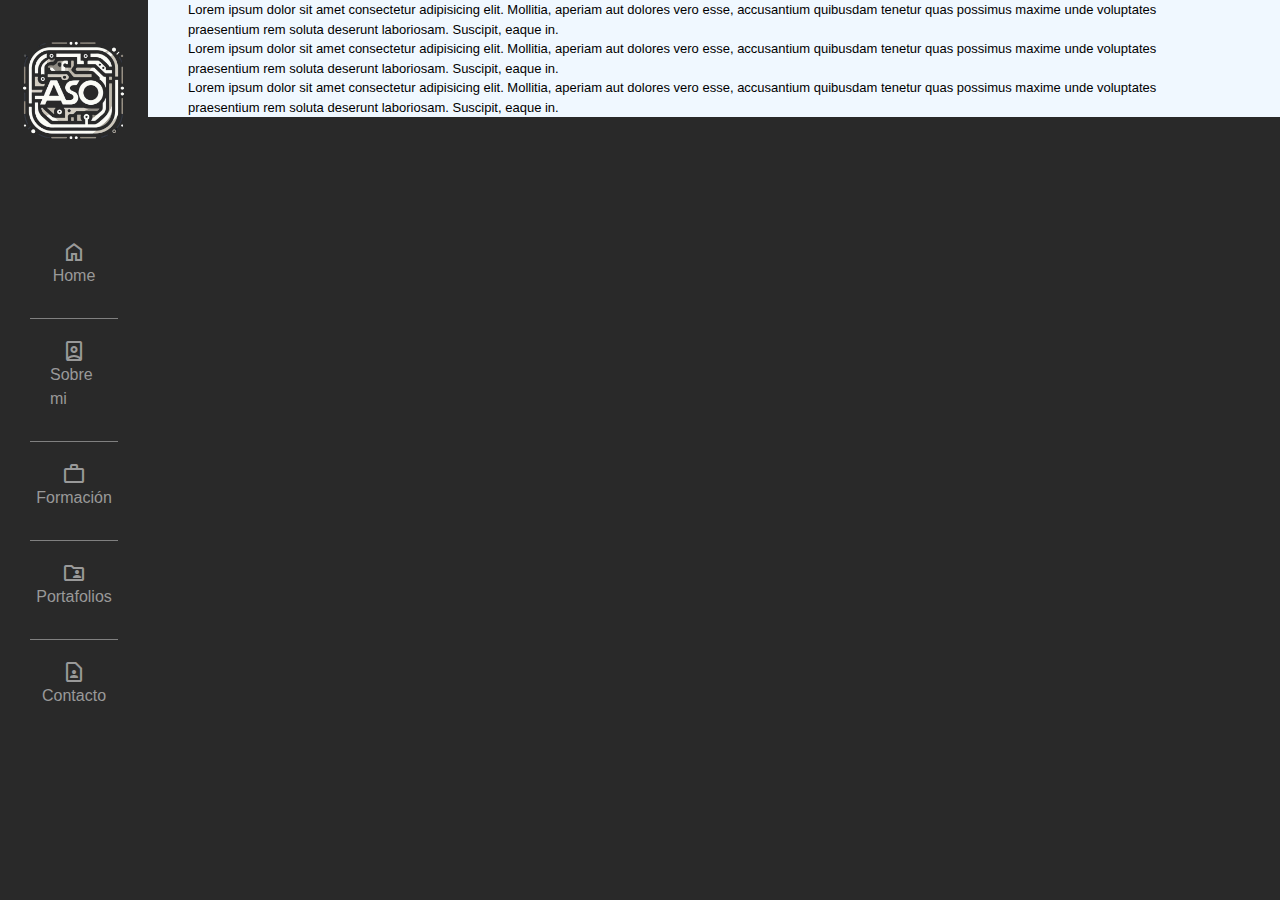
<file: index.html>
<!DOCTYPE html>
<html lang="en">
<head>
    <meta charset="UTF-8">
    <meta name="viewport" content="width=device-width, initial-scale=1.0">
    <title>CV Personal</title>
    <meta name="autho" content="Alba Sánchez Olmedo" />
    <meta name="keywords" content="Formulario,HTML,CSS" />
    <link rel="stylesheet" href="style.css">
    <link rel="stylesheet" href="https://fonts.googleapis.com/css2?family=Material+Symbols+Outlined:opsz,wght,FILL,GRAD@24,400,0,0" />
    <link rel="stylesheet" href="https://fonts.googleapis.com/css2?family=Material+Symbols+Outlined:opsz,wght,FILL,GRAD@20..48,100..700,0..1,-50..200" />
</head>
<body>
    <section class="bloque_menu">
        <picture class="contenido_img">
            <img class="img_logo" src="../../logo-menu.png" alt="logo">
        </picture>
        <div id="hamburguesa">
            <span class="top"></span>
            <span class="medium"></span>
            <span class="bottom"></span>
        </div>
        <nav class="menu_lateral">
            <ul>
                <!-- <picture class="contenido_img">
                    <img class="img_logo" src="logo-menu.png" alt="logo">
                </picture> -->
                <li class="separador"><a href="index.html"><span class="material-symbols-outlined">
                    home</span>Home</a></li>
                <li class="separador"><a href="sobreMi.html"><span class="material-symbols-outlined">
                    person_book</span>Sobre mi</a></li>
                <li class="separador"><a href="formacion.html"><span class="material-symbols-outlined">
                    work</span>Formación</a></li>
                <li class="separador"><a href="portafolios.html"><span class="material-symbols-outlined">
                    folder_shared</span>Portafolios</a></li>
                <li><a href="contacto.html"><span class="material-symbols-outlined">
                    contact_page</span>Contacto</a></li>
            </ul>
        </nav>
        
    </section>
    <section class="bloque_contenido">
        <p class="texto_1">Lorem ipsum dolor sit amet consectetur adipisicing elit. Mollitia, aperiam aut dolores vero esse, accusantium quibusdam tenetur quas possimus maxime unde voluptates praesentium rem soluta deserunt laboriosam. Suscipit, eaque in.</p>
        <p class="texto_1">Lorem ipsum dolor sit amet consectetur adipisicing elit. Mollitia, aperiam aut dolores vero esse, accusantium quibusdam tenetur quas possimus maxime unde voluptates praesentium rem soluta deserunt laboriosam. Suscipit, eaque in.</p>
        <p class="texto_1">Lorem ipsum dolor sit amet consectetur adipisicing elit. Mollitia, aperiam aut dolores vero esse, accusantium quibusdam tenetur quas possimus maxime unde voluptates praesentium rem soluta deserunt laboriosam. Suscipit, eaque in.</p>
    </section>
</body>
</html>
</file>
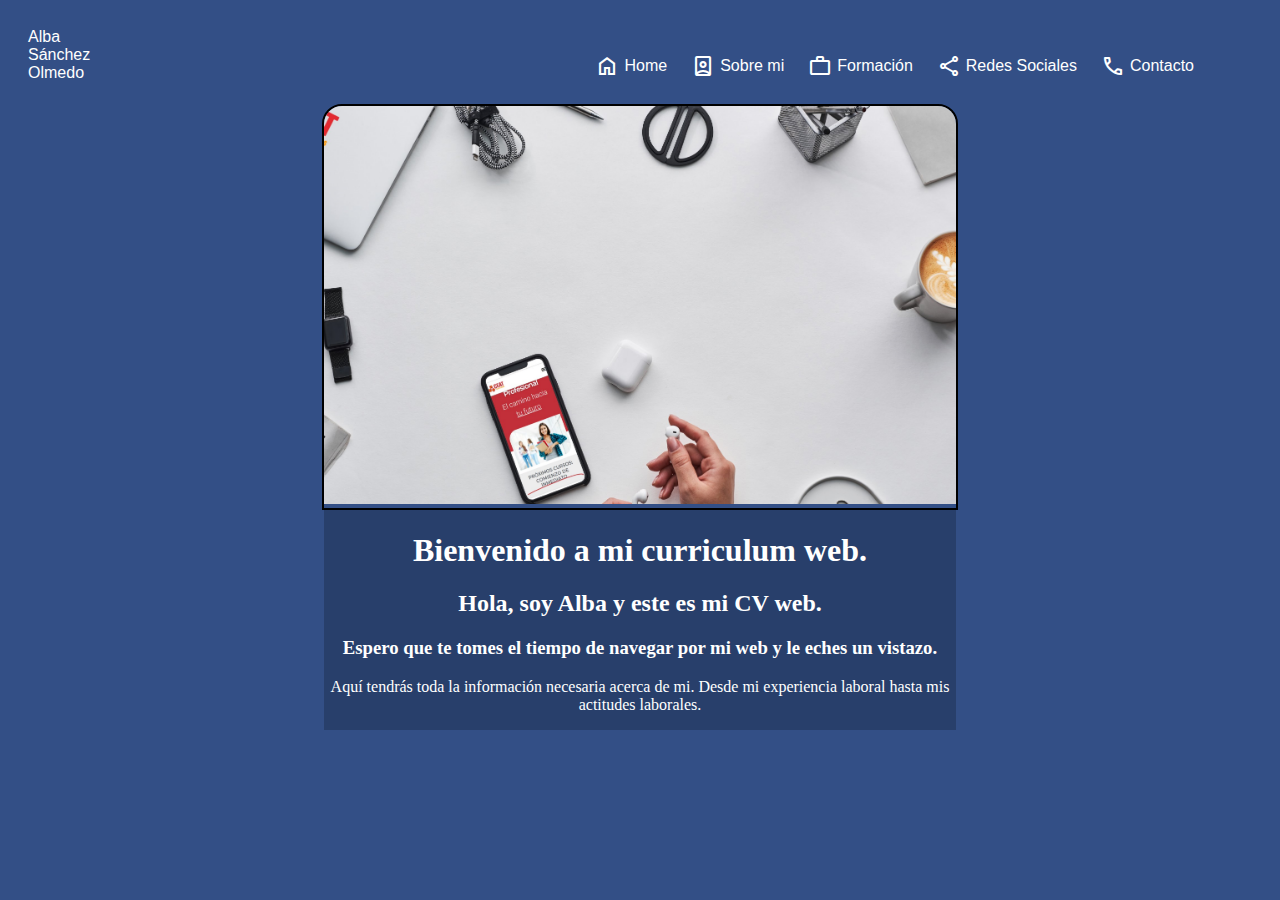
<file: CV Web/HTML web/index.html>
<!DOCTYPE html>
<html lang="en">

<head>
    <meta charset="UTF-8">
    <meta name="viewport" content="width=device-width, initial-scale=1.0">
    <title>CV Personal</title>
    <meta name="autho" content="Alba Sánchez Olmedo" />
    <meta name="keywords" content="Formulario,HTML,CSS" />
    <link rel="stylesheet" href="../CSS web//Index.css">
    <link rel="stylesheet" href="https://fonts.googleapis.com/css2?family=Material+Symbols+Outlined:opsz,wght,FILL,GRAD@24,400,0,0" />
</head>

<body>
    <section id="bloque_menus">
        <div id="titulo">
            <span>Alba <br>Sánchez <br>Olmedo</span>
        </div>
        <div id="menus">
            <nav>
                <ul>
                    <li><a href="index.html"><span class="material-symbols-outlined">
                        home
                        </span>Home</a></li>
                    <li><a href="sobreMi.html"><span class="material-symbols-outlined">
                        person_book
                        </span>Sobre mi</a></li>
                    <li><a href="formacion.html"><span class="material-symbols-outlined">
                        work
                        </span>Formación</a></li>
                    <li><a href="redesSocials.html"><span class="material-symbols-outlined">
                        share
                        </span>Redes Sociales</a></li>
                    <li><a href="contacto.html"><span class="material-symbols-outlined">
                        call
                        </span>Contacto</a></li>
                </ul>
            </nav>
        </div>
    </section>
    <section id="bloque_Img">
        <div> 
            <img src="../Img web/imagen.png" alt="Imagen de fondo">
        </div>
    </section>
    <section id="bloque_col1">
        <div> 
            <h1>Bienvenido a mi curriculum web.</h1>
            <h2>Hola, soy Alba y este es mi CV web.</h2>
            <h3>Espero que te tomes el tiempo de navegar por mi web y le eches un vistazo.</h3>
            <p>Aquí tendrás toda la información necesaria acerca de mi. Desde mi experiencia laboral hasta mis actitudes laborales.</p>
         </div>
        </div>
    </section>
    
</body>

</html>
</file>
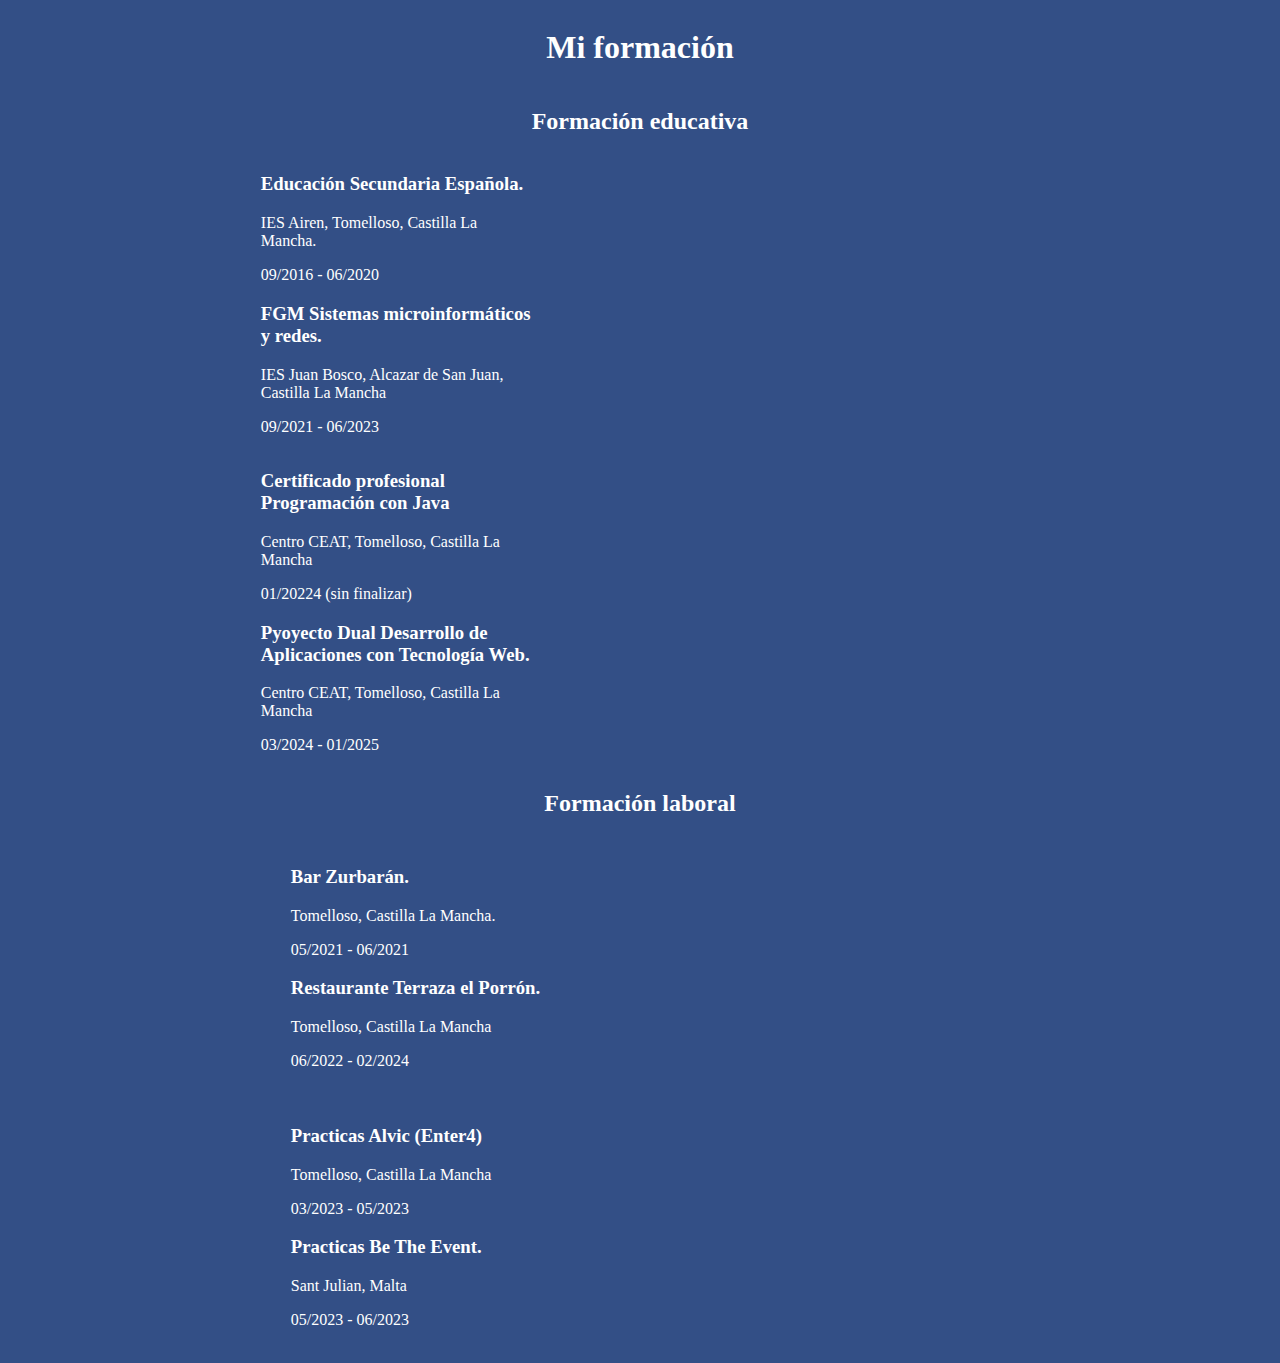
<file: CV Web/HTML web/formacion.html>
<!DOCTYPE html>
<html lang="en">

<head>
    <meta charset="UTF-8">
    <meta name="viewport" content="width=device-width, initial-scale=1.0">
    <title>Formación</title>
    <meta name="autho" content="Alba Sánchez Olmedo" />
    <meta name="keywords" content="Formulario,HTML,CSS" />
    <link rel="stylesheet" href="../CSS web/formacion.css">
</head>

<body>
    <section id="contenedorH">
        <h1>Mi formación</h1>
    </section>
    <section class="contenedor">
        <div>
            <h2>Formación educativa</h2>
            <div id="bloque">
                <div class="formacion1">
                    <h3><b>Educación Secundaria Española.</b></h3>
                    <p>IES Airen, Tomelloso, Castilla La Mancha.</p>
                    <p>09/2016 - 06/2020</p>
                    <h3><b>FGM Sistemas microinformáticos y redes.</b></h3>
                    <p>IES Juan Bosco, Alcazar de San Juan, Castilla La Mancha</p>
                    <p>09/2021 - 06/2023</p>
                </div>
                <div class="formacion1">
                    <h3><b>Certificado profesional Programación con Java</b></h3>
                    <p>Centro CEAT, Tomelloso, Castilla La Mancha</p>
                    <p>01/20224 (sin finalizar)</p>
                    <h3><b>Pyoyecto Dual Desarrollo de Aplicaciones con Tecnología Web.</b></h3>
                    <p>Centro CEAT, Tomelloso, Castilla La Mancha</p>
                    <p>03/2024 - 01/2025</p>
                </div>
            </div>
        </div>
    </section>
    <section class="contenedor">
        <div id="formacion2">
            <h2>Formación laboral</h2>
            <div>
                <h3>Bar Zurbarán.</h3>
                <p>Tomelloso, Castilla La Mancha.</p>
                <p>05/2021 - 06/2021</p>
                <h3>Restaurante Terraza el Porrón.</h3>
                <p>Tomelloso, Castilla La Mancha</p>
                <p>06/2022 - 02/2024</p>
            </div>
            <div>
                <h3>Practicas Alvic (Enter4)</h3>
                <p>Tomelloso, Castilla La Mancha</p>
                <p>03/2023 - 05/2023</p>
                <h3>Practicas Be The Event.</h3>
                <p>Sant Julian, Malta</p>
                <p>05/2023 - 06/2023</p>
            </div>
        </div>
    </section>
</body>

</html>
</file>
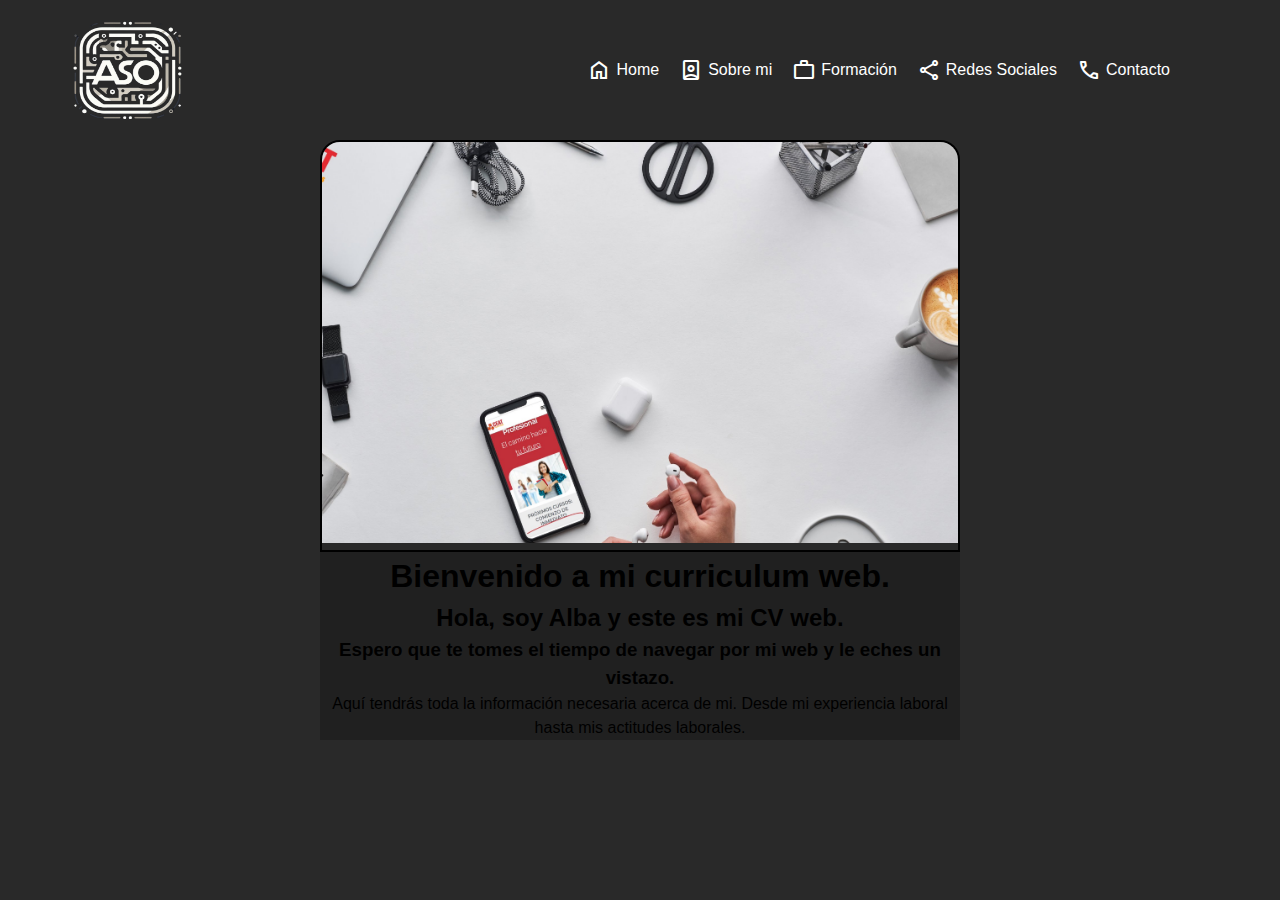
<file: CV Web/HTML web/index copy.html>
<!DOCTYPE html>
<html lang="en">

<head>
    <meta charset="UTF-8">
    <meta name="viewport" content="width=device-width, initial-scale=1.0">
    <title>CV Personal</title>
    <meta name="autho" content="Alba Sánchez Olmedo" />
    <meta name="keywords" content="Formulario,HTML,CSS" />
    <link rel="stylesheet" href="../CSS web//Index copy.css">
    <link rel="stylesheet"
        href="https://fonts.googleapis.com/css2?family=Material+Symbols+Outlined:opsz,wght,FILL,GRAD@24,400,0,0" />
</head>

<body>
    <section id="cabecera">
        <picture class="contenido_img">
            <img class="img_logo" src="../../logo-menu.png" alt="logo">
        </picture>
        <div id="menus">
            <nav>
                <ul>
                    <li><a href="index copy.html"><span class="material-symbols-outlined">
                                home
                            </span>Home</a></li>
                    <li><a href="sobreMi.html"><span class="material-symbols-outlined">
                                person_book
                            </span>Sobre mi</a></li>
                    <li><a href="formacion.html"><span class="material-symbols-outlined">
                                work
                            </span>Formación</a></li>
                    <li><a href="redesSocials.html"><span class="material-symbols-outlined">
                                share
                            </span>Redes Sociales</a></li>
                    <li><a href="contacto.html"><span class="material-symbols-outlined">
                                call
                            </span>Contacto</a></li>
                </ul>
            </nav>
        </div>
    </section>
    <section id="bloque_Img">
        <div>
            <img src="../Img web/imagen.png" alt="Imagen de fondo">
        </div>
    </section>
    <section id="bloque_col1">
        <div>
            <h1>Bienvenido a mi curriculum web.</h1>
            <h2>Hola, soy Alba y este es mi CV web.</h2>
            <h3>Espero que te tomes el tiempo de navegar por mi web y le eches un vistazo.</h3>
            <p>Aquí tendrás toda la información necesaria acerca de mi. Desde mi experiencia laboral hasta mis actitudes
                laborales.</p>
        </div>
        </div>
    </section>

</body>

</html>
</file>
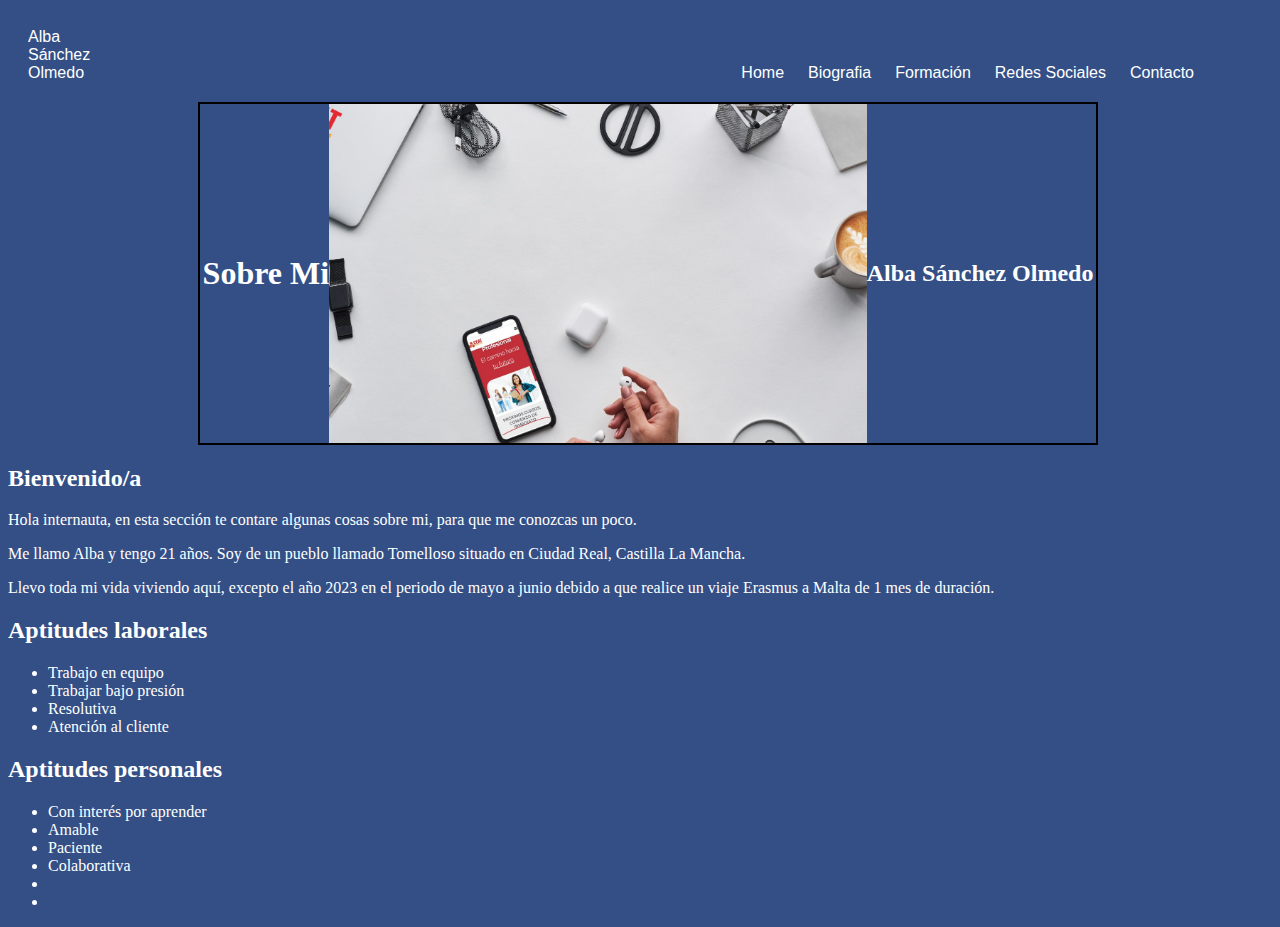
<file: CV Web/HTML web/sobreMi.html>
<!DOCTYPE html>
<html lang="en">
<head>
    <meta charset="UTF-8">
    <meta name="viewport" content="width=device-width, initial-scale=1.0">
    <title>Sobre mi</title>
    <meta name="autho" content="Alba Sánchez Olmedo"/>
    <meta name="keywords" content="Formulario,HTML,CSS"/>
    <link rel="stylesheet" href="../CSS web/sobreMi.css">
</head>
<body>
    <section id="bloque_menus">
        <div id="titulo">
            <span>Alba <br>Sánchez <br>Olmedo</span>
        </div>
        <div id="menus">
            <nav>
                <ul>
                    <li><a href="Index.html#home">Home</a></li>
                    <li><a href="Index.html#biografia">Biografia</a></li>
                    <li><a href="Index.html#formacion">Formación</a></li>
                    <li><a href="Index.html#redes_sociales">Redes Sociales</a></li>
                    <li><a href="Index.html#contacto">Contacto</a></li>
                </ul>
            </nav>
        </div>
    </section>
    <section id="bloque_Img">
        <div> 
            <h1>Sobre Mi</h1>
            <img src="../Img web/imagen.png" alt="Imagen de fondo">
            <h2>Alba Sánchez Olmedo</h2>
        </div>
    </section>
    <section>
        <h2>Bienvenido/a</h2>
        <p>Hola internauta, en esta sección te contare algunas cosas sobre mi, para que me conozcas un poco.</p>
        <p>Me llamo Alba y tengo 21 años. Soy de un pueblo llamado Tomelloso situado en Ciudad Real, Castilla La Mancha.</p>
        <p>Llevo toda mi vida viviendo aquí, excepto el año 2023 en el periodo de mayo a junio debido a que realice un viaje Erasmus a Malta de 1 mes de duración.</p>
    </section>
    <section id="bloque_Aptitudes">
        <div id="Aptitudes1">
            <h2>Aptitudes laborales</h2>
        <ul>
            <li>Trabajo en equipo</li>
            <li>Trabajar bajo presión</li>
            <li>Resolutiva</li>
            <li>Atención al cliente</li>
        </ul>
        </div>
        <div id="Aptitudes2">
            <h2>Aptitudes personales</h2>
        <ul>
            <li>Con interés por aprender</li>
            <li>Amable</li>
            <li>Paciente</li>
            <li>Colaborativa</li>
            <li></li>
            <li></li>
        </ul>
        </div>
    </section>
</body>
</html>
</file>
<file: style.css>
/* Pegar margenes de los bloques al ancho de la web */
* {
    position: relative;
    box-sizing: border-box;
    padding: 0;
    margin: 0;
    list-style: none;
    text-decoration: none;
}

body {
    display: flex;
    flex-direction: row;
    margin: 0;
    padding: 0;
    font-family: "Ubuntu", sans-serif;
    font-size: 13px;
    font-weight: 400;
    line-height: 1.5;
    background-color: #292929;
}

.body {
    overflow: auto; /* Permite el desplazamiento */
    scrollbar-width: none; /* Firefox */
}

.body::-webkit-scrollbar {
    display: none; /* Chrome, Safari y Edge */
}


/* Bloque Logo */
.contenido_img {
    align-items: center;
    display: flex;
    justify-content: center;
    width: 100%;
    padding: 0;
    margin-top: 10px;
    margin-bottom: 30px;
}

.img_logo {
    width: 150px;
    height: 140px;
    display: block;
}

/* Bloque Hamburguesa */
#hamburguesa{
    display: block;
    height: 50px;
    width: 50px;
    margin: 0 15px 0 0;
    background-color: red;
}

#hamburguesa:hover~.menu_lateral{
    display: block;
}

/* Adaptar contenido segun el dispositivo */
@media (min-width:1024px) {
    #hamburguesa{
        display: none;
    }
    
}

@media (max-width:1023px) {
    .menu_lateral{
        display: none;
    }
    body{
        display: block;
    }
    body .bloque_menu{
        display: flex;
        flex-direction: row;
        justify-content: space-between;
        width: 100%;
        height: 100px;
    }
    .contenido_img{
        display: grid;
        justify-content: center;
        width: 82px;
        height: 82px;
        margin: 0;
        padding: 0;
    }
    .img_logo{
        width: 80px;
        height: auto;
    }
}



/* Bloque Menú */
.menu_lateral {
    padding-top: 30px;
    width: 100%;
}

.menu_lateral li {
    /* padding-top: 5px; */
    padding: 20px;
}

.menu_lateral span {
}

.menu_lateral a {
    display: flex;
    flex-direction: column;
    justify-content: center;
    align-items: center;
    color: #999;
    text-decoration: none;
    font-size: 16px;
    font-family: Verdana, Geneva, Tahoma, sans-serif;
    padding-bottom: 10px;
}

.menu_lateral a:hover {
    color: #c5a47e;
}

.separador {
    border-bottom: 1px solid gray;
    width: auto;
}



/* Bloque Menú Lateral */
.bloque_menu {
    display: flex;
    flex-direction: column;
    flex-wrap: nowrap;
    align-items: center;
    justify-content: center;
    margin: 10px 10px;
    width: 10%;
    height: 100%;
    padding: 0 20px;
    max-width: 900px;
}





/* Menu desplegable */
.menu_bar {
    display: none;
}




/* Bloque CABECERA */
.bloque_contenido {
    background-color: aliceblue;
    width: 89%;
    height: 100%;
    padding: 0 20px;
}
.bloque_contenido p {
    max-width: 1023px;
    padding: 0 20px;
}

.texto_1{

}
</file>
<file: CV Web/CSS web/Index.css>
/* General */
body{
    background-color: #334F86;
    color: white;
}
#titulo{
    padding: 20px;
    width: 20%;
    text-align: left;
    font-family: Verdana, Geneva, Tahoma, sans-serif;
}
#bloque_menus{
    width: 100vw;
}
#menus{
    width: 70%;
    text-align: right;
    
}
#menus nav li, #bloque_menus div{
    display: inline-block;
}
#menus nav a{
    display: flex;
    align-items: center;
    gap: 5px;
    margin: 10px;
    text-decoration: none;
    color: white;
    font-family: Verdana, Geneva, Tahoma, sans-serif;
}
#menus ul{
    list-style: none;
    text-align: right;
}

/*      Imagen       */
#bloque_Img{
    display: flex; /* Para usar flexbox */
    justify-content: center; /* Para centrar horizontalmente */
}
#bloque_Img div{
    width: 50%;
    border: 2px solid black;
    border-radius: 20px 20px 0 0;
    overflow: hidden;
}
#bloque_Img img{
    width: 100%;
}

/* Bloque Columna 1 */
#bloque_col1{
    display: flex;
    align-items: center;
    justify-content: center;   
    width: 100%;
}
#bloque_col1 div{
    width: 50%;
    text-align: center;
    background-color: rgba(0, 0, 0, .2);
}
</file>
<file: CV Web/CSS web/formacion.css>
/* General */
body{
    background-color: #334F86;
    color: white;
}
#titulo{
    padding: 20px;
    width: 20%;
    text-align: left;
    font-family: Verdana, Geneva, Tahoma, sans-serif;
}
#bloque_menus{
    width: 100vw;
}
#menus{
    width: 70%;
    text-align: right;
    
}
#menus nav li, #bloque_menus div{
    display: inline-block;
}
#menus nav a{
    display: flex;
    align-items: center;
    gap: 5px;
    margin: 10px;
    text-decoration: none;
    color: white;
    font-family: Verdana, Geneva, Tahoma, sans-serif;
}
#menus ul{
    list-style: none;
    text-align: right;
}

/* Contenedor titulo */
#contenedorH{
    display: flex;
    justify-content: center;  
    width: 100%;
}


/* Contenedores elementos */
.contenedor{
    display: flex;
    justify-content: center;
    align-items: center;
    width: 100%;
}
.contenedor div{
    display: inline-block;
    justify-content: center;
    width: 60%;
}
.contenedor div h2{
    text-align: center;
}
#formacion1{
    padding: 10px 10px 10px 10px;
    margin: 0px 20px;
    width: 30%;
}
#formacion2 div{
    display: inline-block;
    padding: 10px 10px 10px 10px;
    margin: 0px 20px;
}
</file>
<file: CV Web/CSS web/Index copy.css>
/* Pegar margenes de los bloques al ancho de la web */
* {
    position: relative;
    box-sizing: border-box;
    padding: 0;
    margin: 0;
    list-style: none;
    text-decoration: none;
}

body {
    margin: 0;
    padding: 0;
    font-family: "Ubuntu", sans-serif;
    font-size: 16px;
    font-weight: 400;
    line-height: 1.5;
    background-color: #292929;
}

#cabecera {
    width: 100vw;
    display: flex;
}

/* Logo */
.contenido_img {
    align-items: center;
    display: flex;
    justify-content: center;
    width: 20%;
    padding: 0;
}

.img_logo {
    width: 150px;
    height: 140px;
    display: block;
}

/* Menus */


#menus {

    width: 80%;
    text-align: right;

}

#menus nav {
    height: 100%;
}

#menus nav a {
    display: flex;
    align-items: center;
    gap: 5px;
    margin: 10px;
    text-decoration: none;
    color: white;
    font-family: Verdana, Geneva, Tahoma, sans-serif;
}

#menus ul {
    list-style: none;
    text-align: right;
    display: flex;
    align-items: center;
    justify-content: right;
    padding-right: 100px;
    height: 100%;
}

/*      Imagen       */
#bloque_Img {
    display: flex;
    /* Para usar flexbox */
    justify-content: center;
    /* Para centrar horizontalmente */
}

#bloque_Img div {
    width: 50%;
    border: 2px solid black;
    border-radius: 20px 20px 0 0;
    overflow: hidden;
}

#bloque_Img img {
    width: 100%;
}

/* Bloque Columna 1 */
#bloque_col1 {
    display: flex;
    align-items: center;
    justify-content: center;
    width: 100%;
}

#bloque_col1 div {
    width: 50%;
    text-align: center;
    background-color: rgba(0, 0, 0, .2);
}
</file>
<file: CV Web/CSS web/sobreMi.css>
/* General */
body{
    background-color: #334F86;
    color: white;
}
#titulo{
    padding: 20px;
    width: 20%;
    text-align: left;
    font-family: Verdana, Geneva, Tahoma, sans-serif;
}
#bloque_menus{
    width: 100vw;
}
#menus{
    width: 70%;
    text-align: right;
    
}
#menus nav li, #bloque_menus div{
    display: inline-block;
}
#menus nav a{
    margin: 10px;
    text-decoration: none;
    color: white;
    font-family: Verdana, Geneva, Tahoma, sans-serif;
}
#menus ul{
    list-style: none;
    text-align: right;
}

/*      Imagen       */
#bloque_Img{
    width: 100vw;
    display: flex; /* Para usar flexbox */
    justify-content: center; /* Para centrar horizontalmente */
    align-items: center;
}
#bloque_Img div{
    display: flex; /* Para usar flexbox */
    align-items: center;
    justify-content: center; /* Para centrar horizontalmente */
    width: 70%;
    border: 2px solid black;
}
#bloque_Img img{
    width: 60%;
}
</file>
